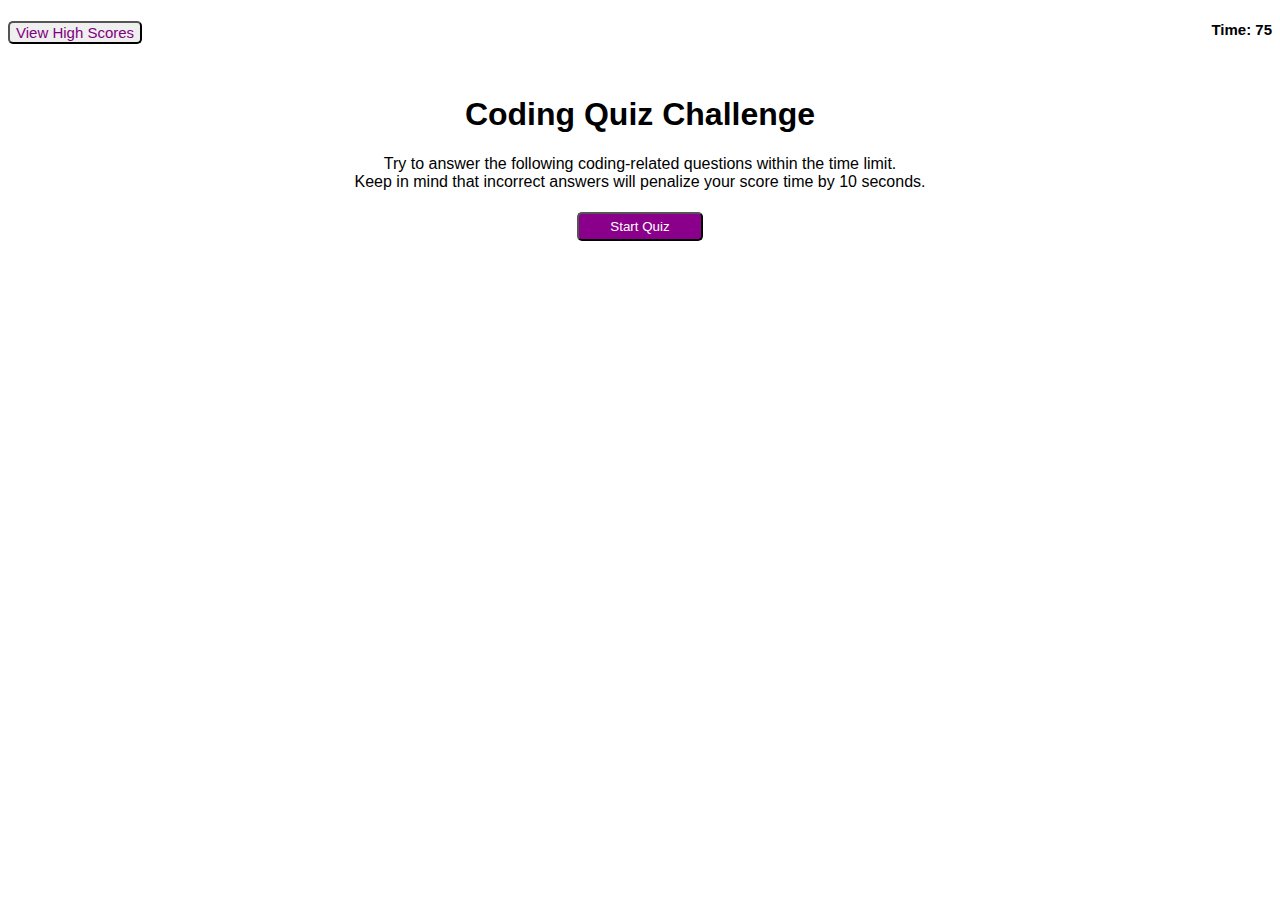
<file: index.html>
<!DOCTYPE html>

<html lang="en">
  <head>
    <meta charset="UTF-8" />
    <meta name="viewport" content="width=device-width, initial-scale=1.0" />
    <meta http-equiv="X-UA-Compatible" content="ie=edge" />
    <title>Code Quiz</title>
    <link rel="stylesheet" href="./assets/css/style.css" />
  </head>

  <body>
    <div class="container">
      <!-- Header that stays on screen until game is over -->
      <div id="top-row">
        <h2 id="countdown">Time: 75</h2>
        <button id="highscore-btn">View High Scores</button>
      </div>

      <!-- Start screen header and text -->
      <div id="start-screen">
        <h1>Coding Quiz Challenge</h1>
        <p> Try to answer the following coding-related questions within the time limit.</br> Keep in mind that incorrect answers will penalize your score time by 10 seconds.</p>
        <button class="button" id="start-quiz">Start Quiz</button>
      </div>

      <!-- Quiz -->
      <div id="quiz" class="hide">
        <div id="question-title"></div>
        <div id="choices" class="hide"></div>
        <div><p id="check-answer"></p></div>
      </div>

      <!-- Final score & Initials -->
      <div id="score" class="hide">
        <h2>Your final score is <span id="final-score"></span>.</h2>
        <form>
          <label for="initials-input">Enter initials:</label>
          <input type="text" id="initials-input">
          <button type="submit" class="button" id="submit-btn">Submit</button>
        </form>
      </div>

      <!-- High scores  -->
      <div id="high-scores" class="hide">
        <h2>High Scores</h2>
        <button class="button" id="start-over-btn">Start Over</button>
        <button class="button" id="clear-btn">Clear High Scores</button>
        </div>
            
    </div>
    <script src="./assets/js/script.js"></script>
  </body>
</html>
</file>
<file: assets/css/style.css>
body {
    font-family: sans-serif;
}

.container {
    margin: auto;
    text-align: center;
}

#highscore-btn {
    font-size: 15px;
    margin: 0;
    display: flex;
    justify-content: space-between;
    float: left;
    color: purple;
    cursor: pointer;
    border-radius: 5px;
}

#highscore-btn:hover {
    color: white;
    background-color: darkmagenta;
}


#countdown {
    font-size: 15px;
    margin: 0;
    display: flex;
    justify-content: space-between;
    float: right;
}

h1 {
    padding-top: 75px;
}

#quiz {
    margin: auto;
    text-align: center;
    padding: 100px;
}

.button {
    background-color: darkmagenta;
    color: white;
    cursor: pointer;
    border-radius: 5px;
    margin: 5px;
    padding: 5px;
    width: 10%;
}

.button:hover {
    background-color: aliceblue;
    color: purple;
}

#question-title {
    font-weight: bold;
    margin: 25px;
    padding: 20px;
    font-size: 25px;
}

#choices {
    display: flex;
    justify-content: center;
    flex-direction: column;
    list-style: none;
    padding: 0;
    margin: 0;
    align-items: center;
}

#check-answer {
    font-style: italic;
    color: teal;
    padding: 10px;
    font-weight: bold;
}

#high-scores {
    list-style: decimal;
    color: midnightblue;
    margin: 10px;
    padding: 20px;
    font-weight: bold;
}

#high-scores h2 {
    color: black;
}
.hide {
    display: none;
}
</file>
